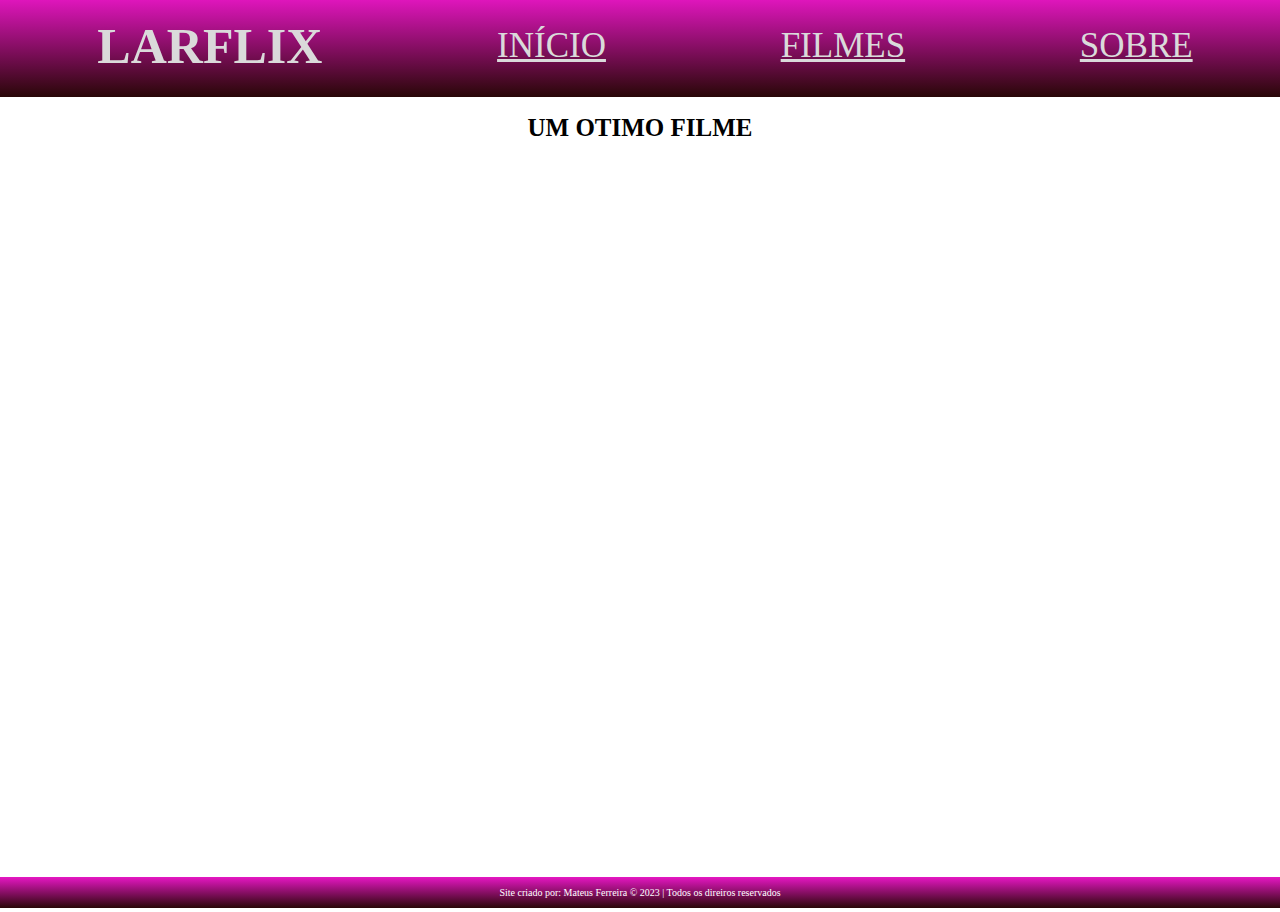
<file: detona.html>
<!DOCTYPE html>
<html>
  <head>
    <meta charset="UTF-8">
    <title>Repositório de Filmes</title>
    <link rel="stylesheet" href="estilo.css">
    <script src="maximizar.js"></script>
  </head>
  <body>
    <header>
      <div class="menu">
        <header>
            <nav>
                <ul>
                    <li><h1 class="logo"><a href="index.html">LARFLIX</a></h1></li>
                    <li><a href="index.html">INÍCIO</a></li>
                    <li><a href="filmes.html">FILMES</a></li>
                    <li><a href="sobre.html">SOBRE</a></li>
                </ul>
            </nav>
        </header>
    </div>
    </header>
    <main>
      <h1>UM OTIMO FILME</h1>
      <div class="video-wrapper">
        <iframe src="https://www.bitchute.com/embed/mUQHrNQsxL7H/" frameborder="0" allowfullscreen></iframe>
      </div>
    </main>
       
    <footer>
      Site criado por: Mateus Ferreira &copy  2023 | Todos os direiros reservados
  </footer>
  </body>
</html>
</file>
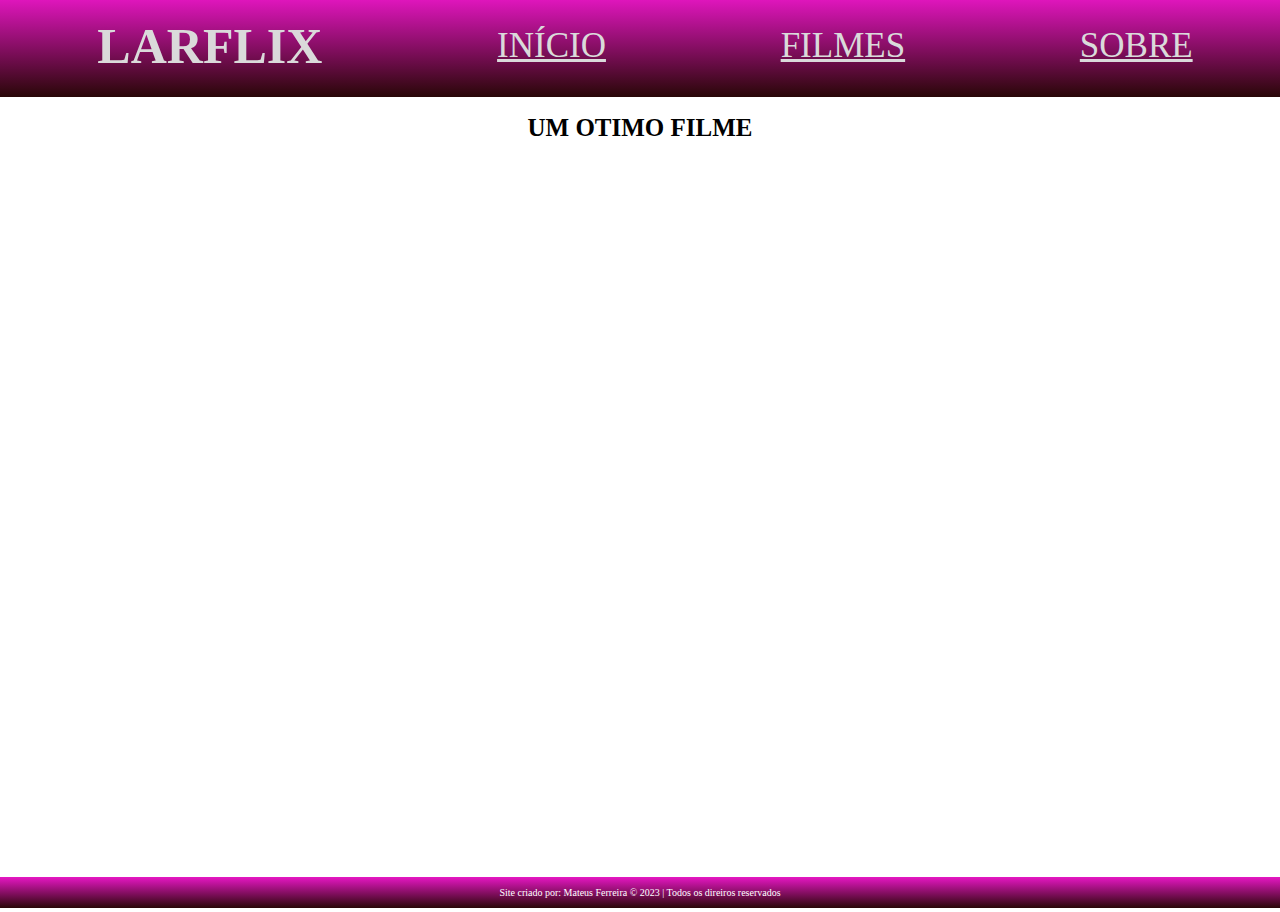
<file: frozen.html>
<!DOCTYPE html>
<html>
  <head>
    <meta charset="UTF-8">
    <title>Repositório de Filmes</title>
    <link rel="stylesheet" href="estilo.css">
    <script src="maximizar.js"></script>
  </head>
  <body>
    <header>
      <div class="menu">
        <header>
            <nav>
                <ul>
                    <li><h1 class="logo"><a href="index.html">LARFLIX</a></h1></li>
                    <li><a href="index.html">INÍCIO</a></li>
                    <li><a href="filmes.html">FILMES</a></li>
                    <li><a href="sobre.html">SOBRE</a></li>
                </ul>
            </nav>
        </header>
    </div>
    </header>
    <main>
      <h1>UM OTIMO FILME</h1>
      <div class="video-wrapper">
        <iframe src="https://www.bitchute.com/embed/83iVKNMnilNn/" frameborder="0" allowfullscreen></iframe>
      </div>      
    </main>
       
    <footer>
      Site criado por: Mateus Ferreira &copy  2023 | Todos os direiros reservados
  </footer>
  </body>
</html>
</file>
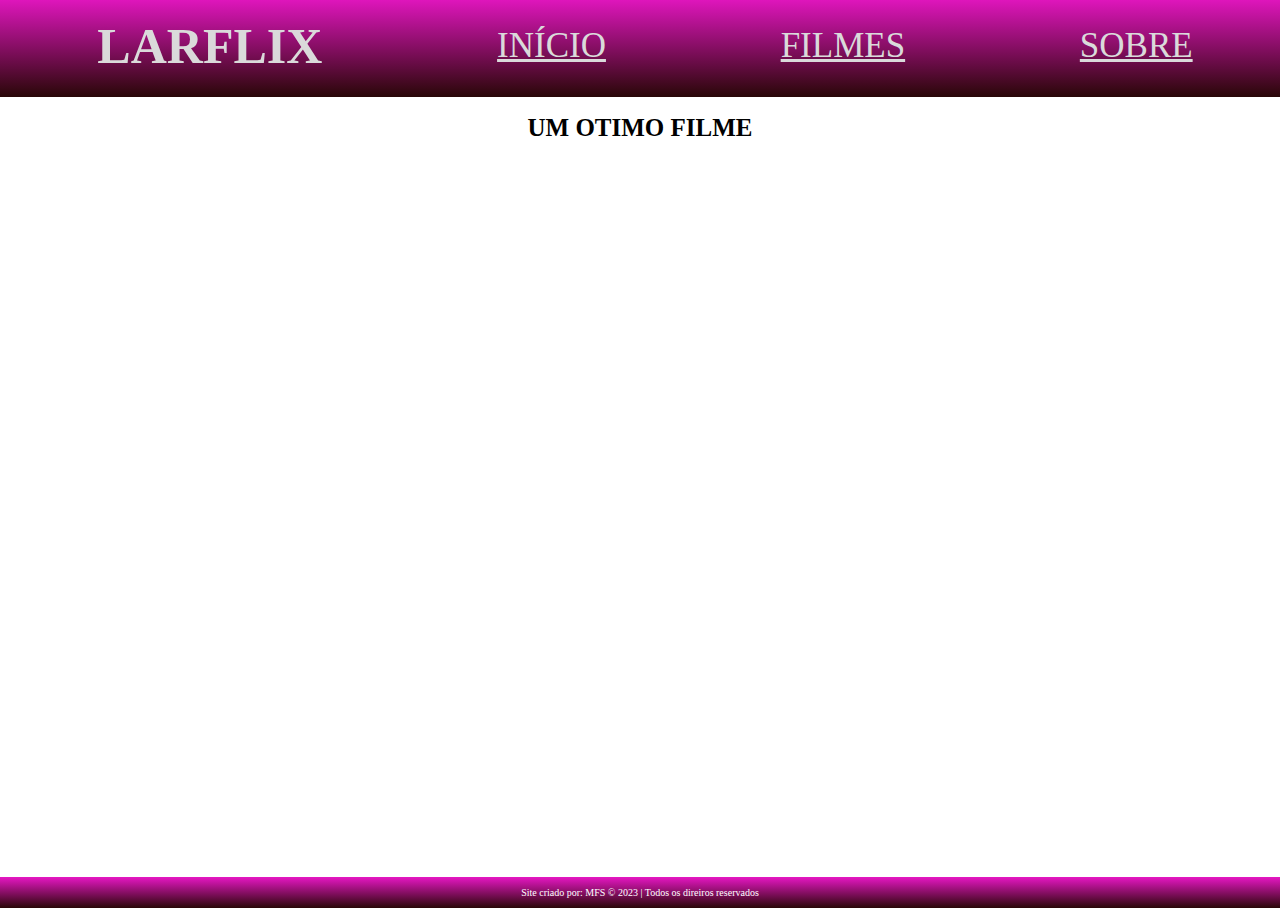
<file: frozenII.html>
<!DOCTYPE html>
<html>
  <head>
    <meta charset="UTF-8">
    <title>Repositório de Filmes</title>
    <link rel="stylesheet" href="estilo.css">
    <script src="maximizar.js"></script>
  </head>
  <body>
    <header>
      <div class="menu">
        <header>
            <nav>
                <ul>
                    <li><h1 class="logo"><a href="index.html">LARFLIX</a></h1></li>
                    <li><a href="index.html">INÍCIO</a></li>
                    <li><a href="filmes.html">FILMES</a></li>
                    <li><a href="sobre.html">SOBRE</a></li>
                </ul>
            </nav>
        </header>
    </div>
    </header>
    <main>
      <h1>UM OTIMO FILME</h1>
      <div class="video-wrapper">
        <iframe width="640" height="360" scrolling="no" frameborder="0" style="border: none;" src="https://www.bitchute.com/embed/9U7s6uIEGFAv/" allowfullscreen></iframe>
      </div>      
    </main>
       
    <footer>
      Site criado por: MFS &copy  2023 | Todos os direiros reservados
  </footer>
  </body>
</html>
</file>
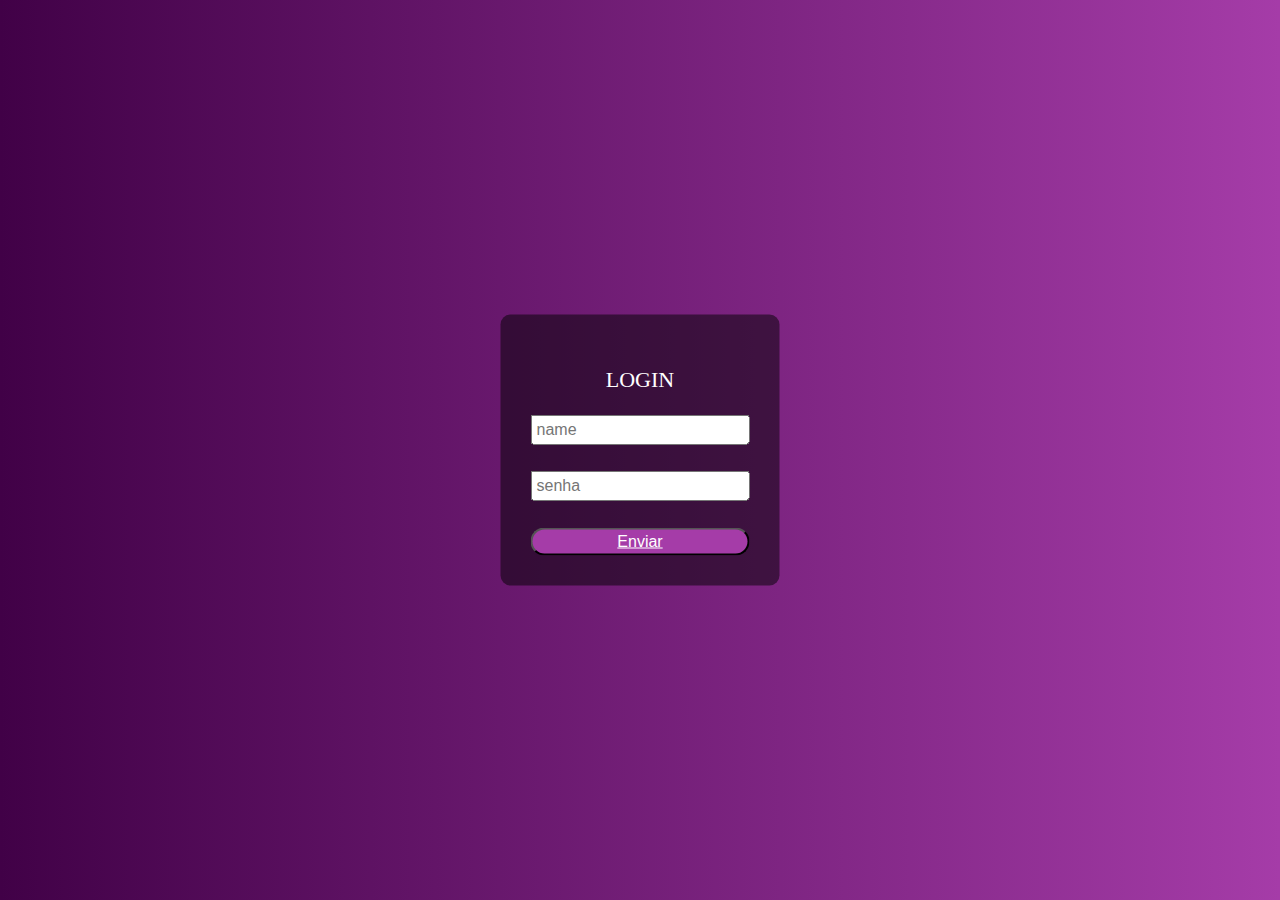
<file: login.html>
<!DOCTYPE html>
<html lang="pt-br">
<head>
    <meta charset="UTF-8">
    <meta http-equiv="X-UA-Compatible" content="IE=edge">
    <meta name="viewport" content="width=device-width, initial-scale=1.0">
    <title>LARFLIX</title>
    <link rel="stylesheet" href="login.css">
</head>
<body>
    <div class="login">
        <P>LOGIN</P>
        <input type="text" placeholder="name">
        <br><br>
        <input type="password"  placeholder="senha">
        <br><br>
        <button><a href="index.html" target="_self">Enviar</a></button>
    </div>  
</body>
</html>
</file>
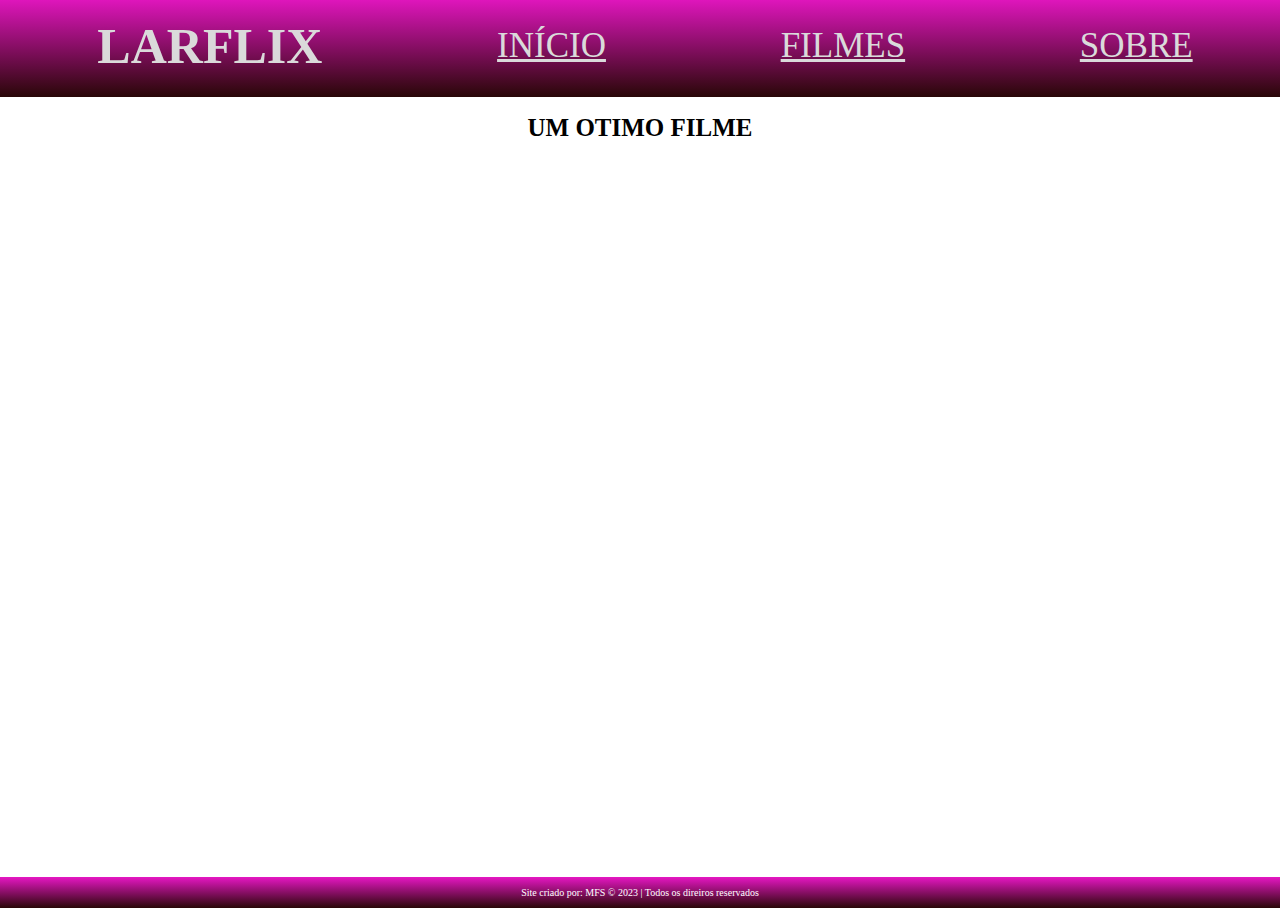
<file: malevola.html>
<!DOCTYPE html>
<html>
  <head>
    <meta charset="UTF-8">
    <title>Repositório de Filmes</title>
    <link rel="stylesheet" href="estilo.css">
    <script src="maximizar.js"></script>
  </head>
  <body>
    <header>
      <div class="menu">
        <header>
            <nav>
                <ul>
                    <li><h1 class="logo"><a href="index.html">LARFLIX</a></h1></li>
                    <li><a href="index.html">INÍCIO</a></li>
                    <li><a href="filmes.html">FILMES</a></li>
                    <li><a href="sobre.html">SOBRE</a></li>
                </ul>
            </nav>
        </header>
    </div>
    </header>
    <main>
      <h1>UM OTIMO FILME</h1>
      <div class="video-wrapper">
        <iframe width="640" height="360" scrolling="no" frameborder="0" style="border: none;" src="https://www.bitchute.com/embed/bZtPpmB6sKyv/" allowfullscreen></iframe>
    </main>  
    <footer>
      Site criado por: MFS &copy  2023 | Todos os direiros reservados
  </footer>
  </body>
</html>
</file>
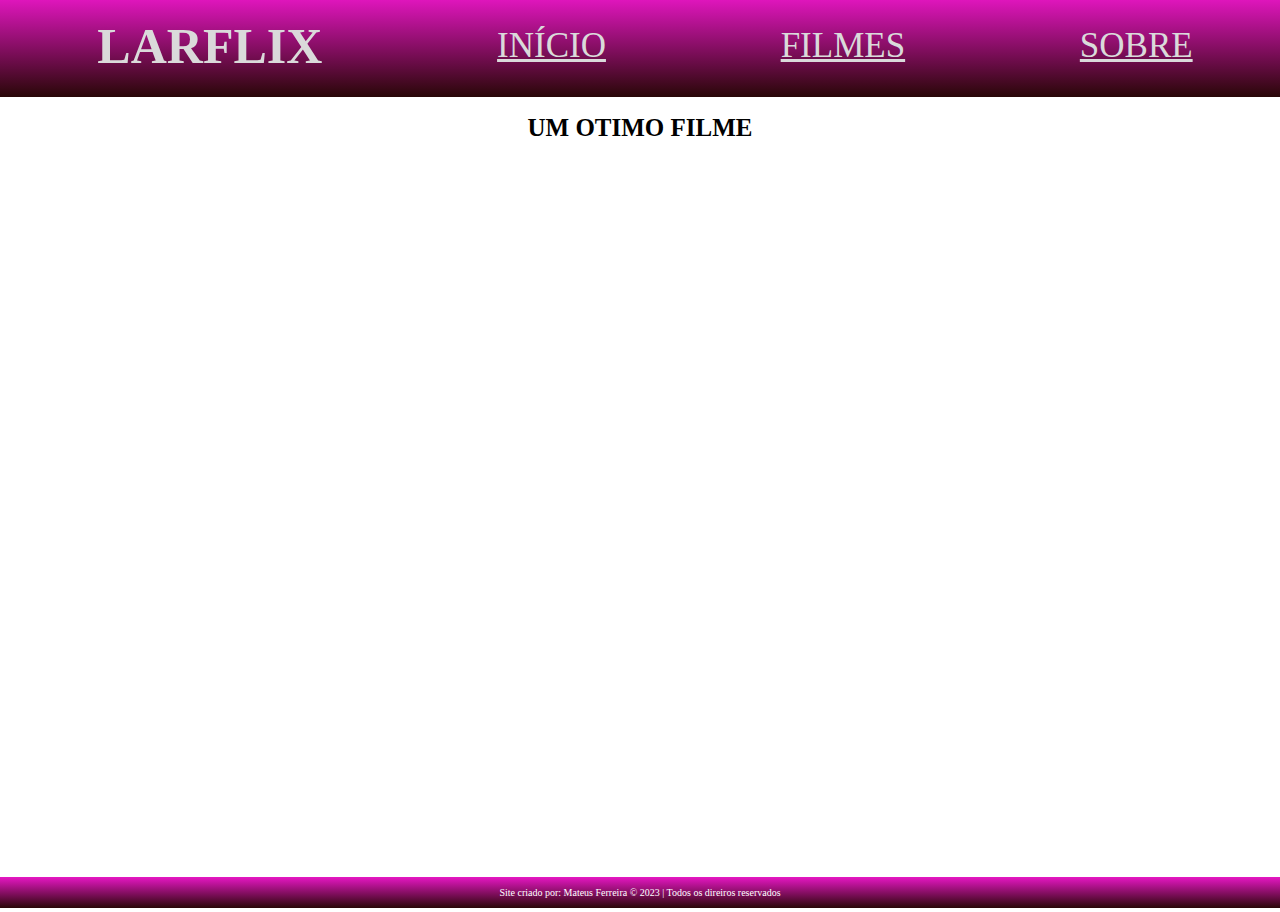
<file: moana.html>
<!DOCTYPE html>
<html>
  <head>
    <meta charset="UTF-8">
    <title>Repositório de Filmes</title>
    <link rel="stylesheet" href="estilo.css">
    <script src="maximizar.js"></script>
  </head>
  <body>
    <header>
      <div class="menu">
        <header>
            <nav>
                <ul>
                    <li><h1 class="logo"><a href="index.html">LARFLIX</a></h1></li>
                    <li><a href="index.html">INÍCIO</a></li>
                    <li><a href="filmes.html">FILMES</a></li>
                    <li><a href="sobre.html">SOBRE</a></li>
                </ul>
            </nav>
        </header>
    </div>
    </header>
    <main>
      <h1>UM OTIMO FILME</h1>
      <div class="video-wrapper">
        <iframe width="640" height="360" scrolling="no" frameborder="0" style="border: none;" src="https://www.bitchute.com/embed/NBMrgiujTRkp/" allowfullscreen></iframe>
      </div>      
    </main>
    <footer>
      Site criado por: Mateus Ferreira &copy  2023 | Todos os direiros reservados
  </footer>
  </body>
</html>
</file>
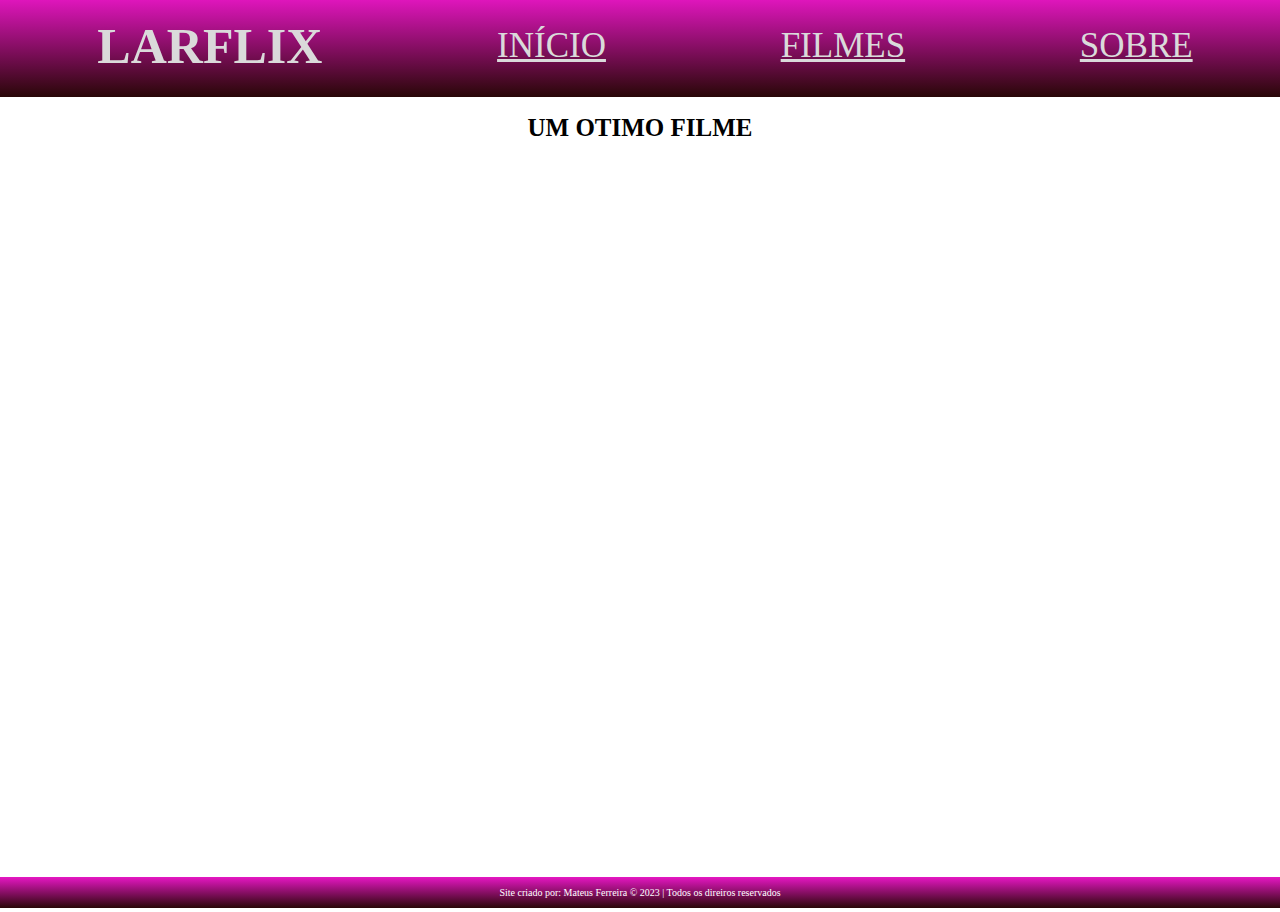
<file: mulan.html>
<!DOCTYPE html>
<html>
  <head>
    <meta charset="UTF-8">
    <title>Repositório de Filmes</title>
    <link rel="stylesheet" href="estilo.css">
    <script src="maximizar.js"></script>
  </head>
  <body>
    <header>
      <div class="menu">
        <header>
            <nav>
                <ul>
                    <li><h1 class="logo"><a href="index.html">LARFLIX</a></h1></li>
                    <li><a href="index.html">INÍCIO</a></li>
                    <li><a href="filmes.html">FILMES</a></li>
                    <li><a href="sobre.html">SOBRE</a></li>
                </ul>
            </nav>
        </header>
    </div>
    </header>
    <main>
      <h1>UM OTIMO FILME</h1>
      <div class="video-wrapper">
        <iframe width="640" height="360" scrolling="no" frameborder="0" style="border: none;" src="https://www.bitchute.com/embed/JXxWFsjgXJv8/" allowfullscreen></iframe>
    </main>
       
    <footer>
      Site criado por: Mateus Ferreira &copy  2023 | Todos os direiros reservados
  </footer>
  </body>
</html>
</file>
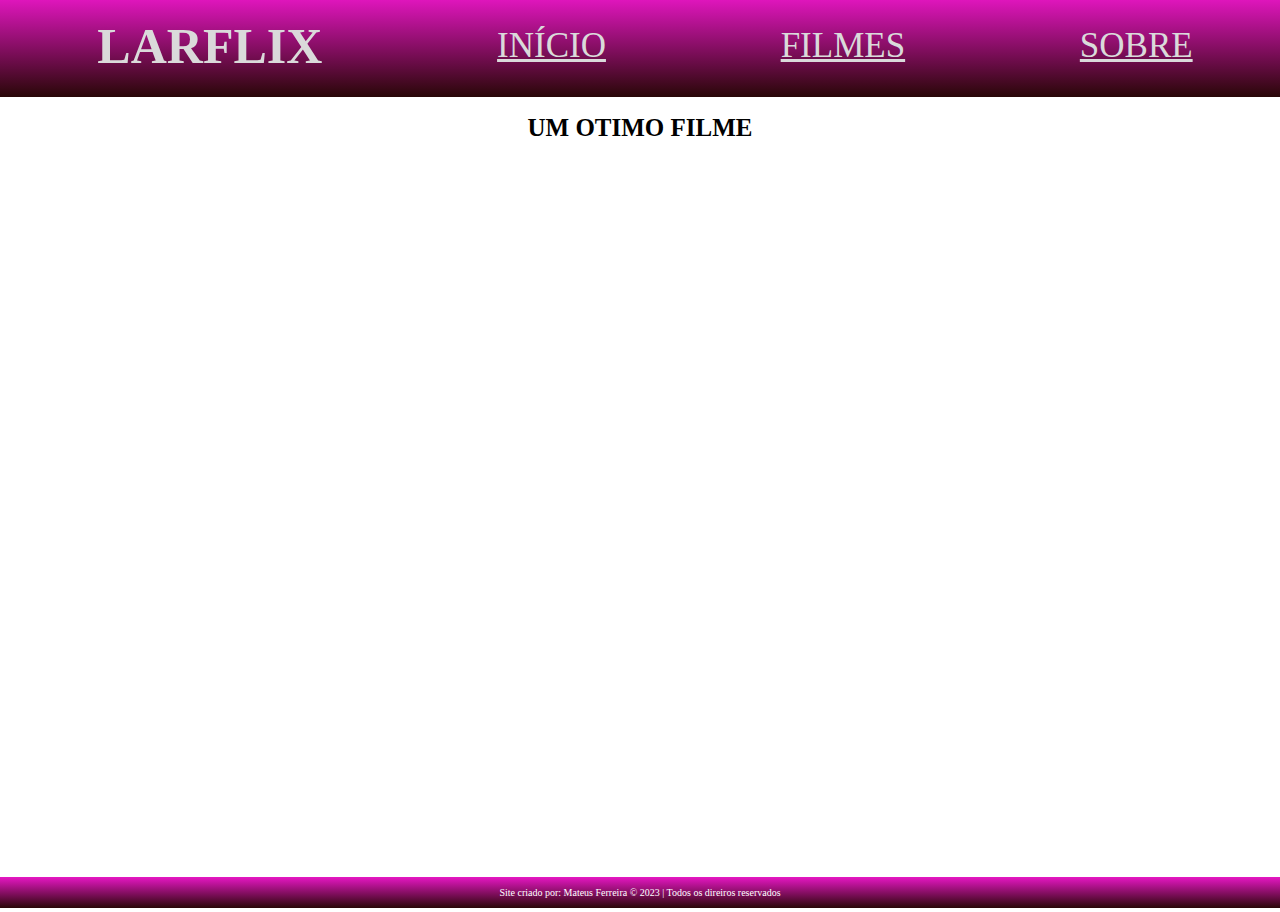
<file: mulan2.html>
<!DOCTYPE html>
<html>
  <head>
    <meta charset="UTF-8">
    <title>Repositório de Filmes</title>
    <link rel="stylesheet" href="estilo.css">
    <script src="maximizar.js"></script>
  </head>
  <body>
    <header>
      <div class="menu">
        <header>
            <nav>
                <ul>
                    <li><h1 class="logo"><a href="index.html">LARFLIX</a></h1></li>
                    <li><a href="index.html">INÍCIO</a></li>
                    <li><a href="filmes.html">FILMES</a></li>
                    <li><a href="sobre.html">SOBRE</a></li>
                </ul>
            </nav>
        </header>
    </div>
    </header>
    <main>
      <h1>UM OTIMO FILME</h1>
      <div class="video-wrapper">
        <iframe width="640" height="360" scrolling="no" frameborder="0" style="border: none;" src="https://www.bitchute.com/embed/497J3pI1VWDV/" allowfullscreen></iframe>
    </main>
       
    <footer>
      Site criado por: Mateus Ferreira &copy  2023 | Todos os direiros reservados
  </footer>
  </body>
</html>
</file>
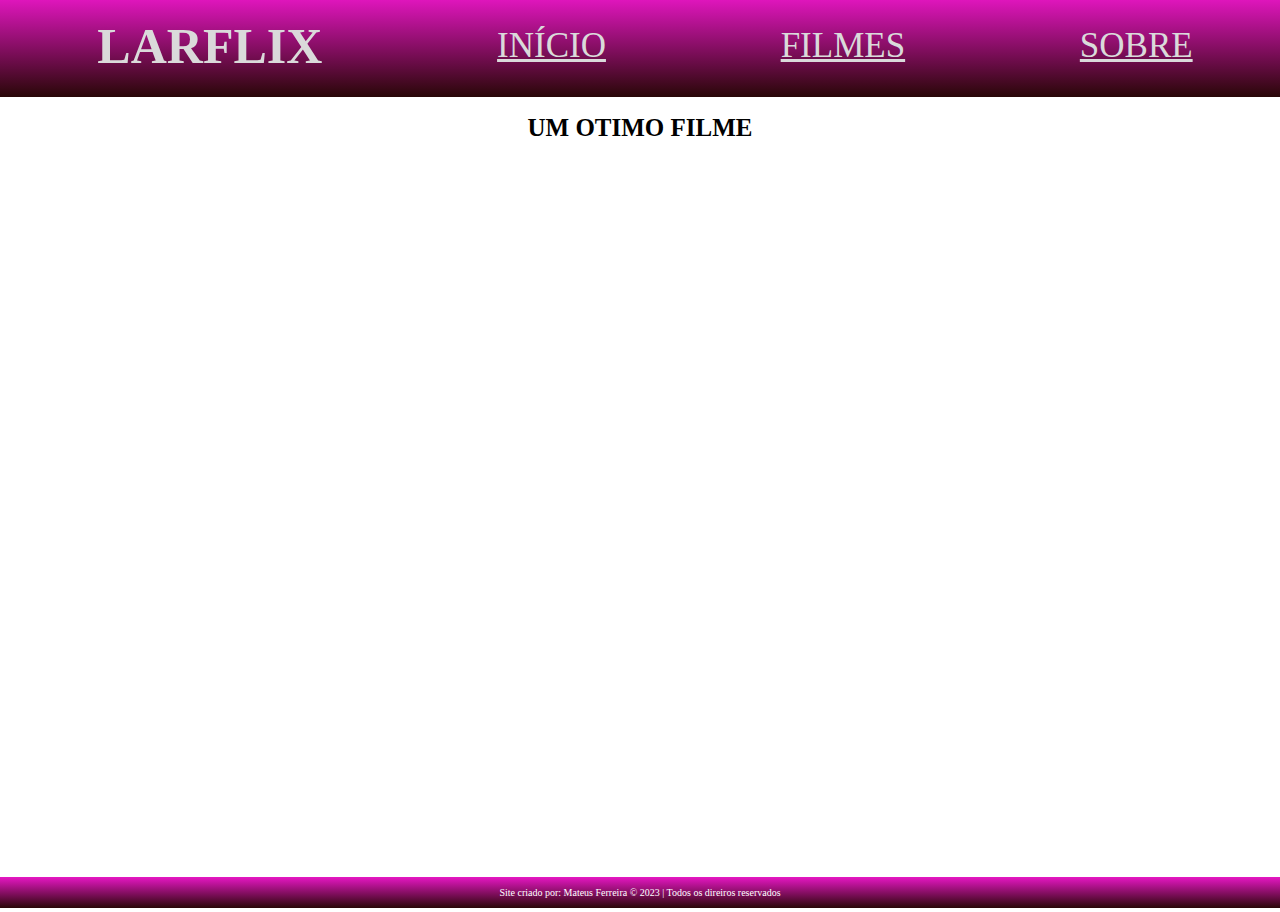
<file: SA.html>
<!DOCTYPE html>
<html>
  <head>
    <meta charset="UTF-8">
    <title>Repositório de Filmes</title>
    <link rel="stylesheet" href="estilo.css">
    <script src="maximizar.js"></script>
  </head>
  <body>
    <header>
      <div class="menu">
        <header>
            <nav>
                <ul>
                    <li><h1 class="logo"><a href="/index.html">LARFLIX</a></h1></li>
                    <li><a href="/index.html">INÍCIO</a></li>
                    <li><a href="/filmes.html">FILMES</a></li>
                    <li><a href="/sobre.html">SOBRE</a></li>
                </ul>
            </nav>
        </header>
    </div>
    </header>
    <main>
      <h1>UM OTIMO FILME</h1>
      <div class="video-wrapper">
        <iframe width="640" height="360" scrolling="no" frameborder="0" style="border: none;" src="https://www.bitchute.com/embed/Ycu1XkfAFTz9/" allowfullscreen></iframe>
    </main>
       
    <footer>
      Site criado por: Mateus Ferreira &copy  2023 | Todos os direiros reservados
  </footer>
  </body>
</html>
</file>
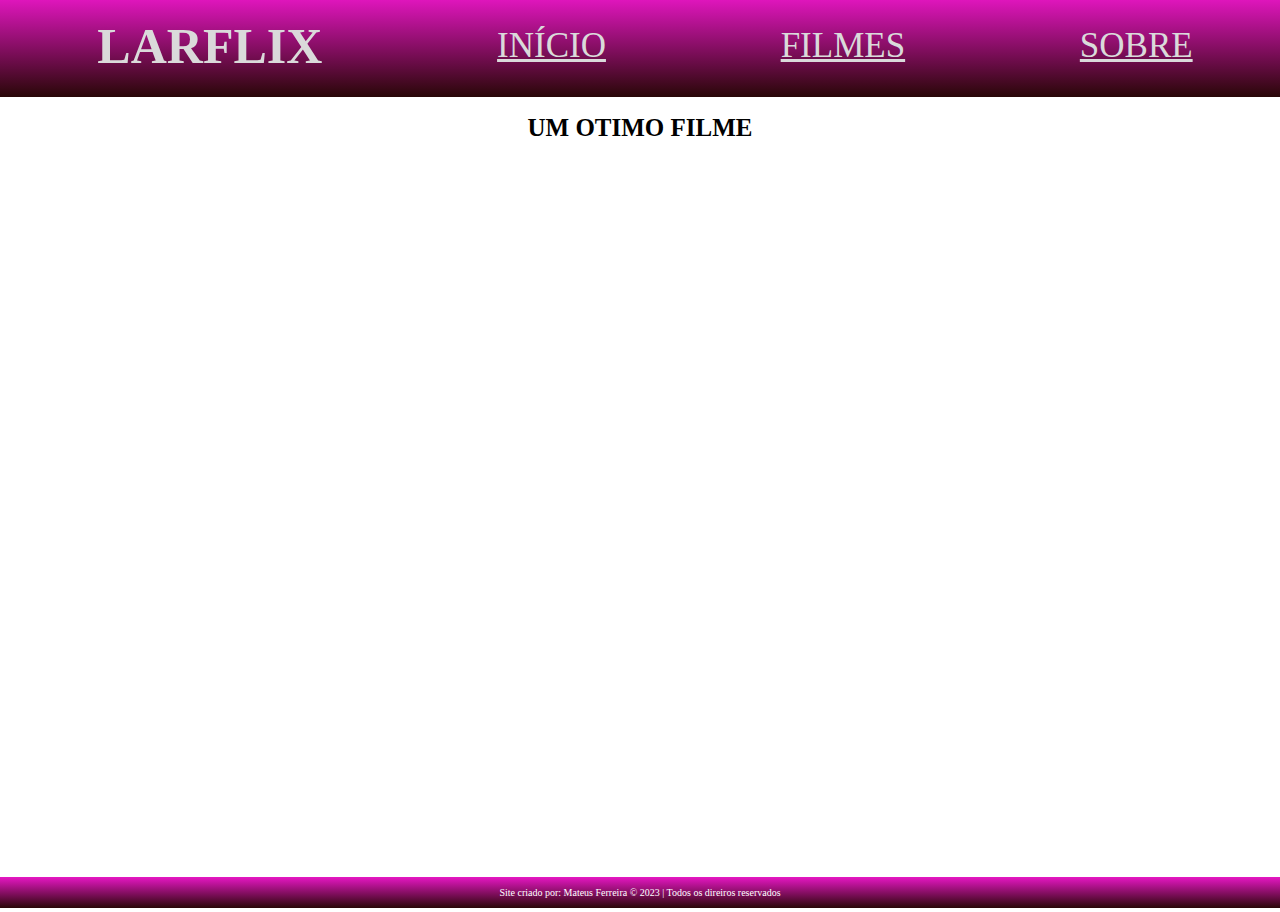
<file: toystory.html>
<!DOCTYPE html>
<html>
  <head>
    <meta charset="UTF-8">
    <title>Repositório de Filmes</title>
    <link rel="stylesheet" href="estilo.css">
    <script src="maximizar.js"></script>
  </head>
  <body>
    <header>
      <div class="menu">
        <header>
            <nav>
                <ul>
                    <li><h1 class="logo"><a href="index.html">LARFLIX</a></h1></li>
                    <li><a href="index.html">INÍCIO</a></li>
                    <li><a href="filmes.html">FILMES</a></li>
                    <li><a href="sobre.html">SOBRE</a></li>
                </ul>
            </nav>
        </header>
    </div>
    </header>
    <main>
      <h1>UM OTIMO FILME</h1>
      <div class="video-wrapper">
        <iframe src="https://www.bitchute.com/embed/8MyKWGCtif48/" frameborder="0" allowfullscreen></iframe>
      </div>      
    </main>
    <footer>
      Site criado por: Mateus Ferreira &copy  2023 | Todos os direiros reservados
  </footer>
  </body>
</html>
</file>
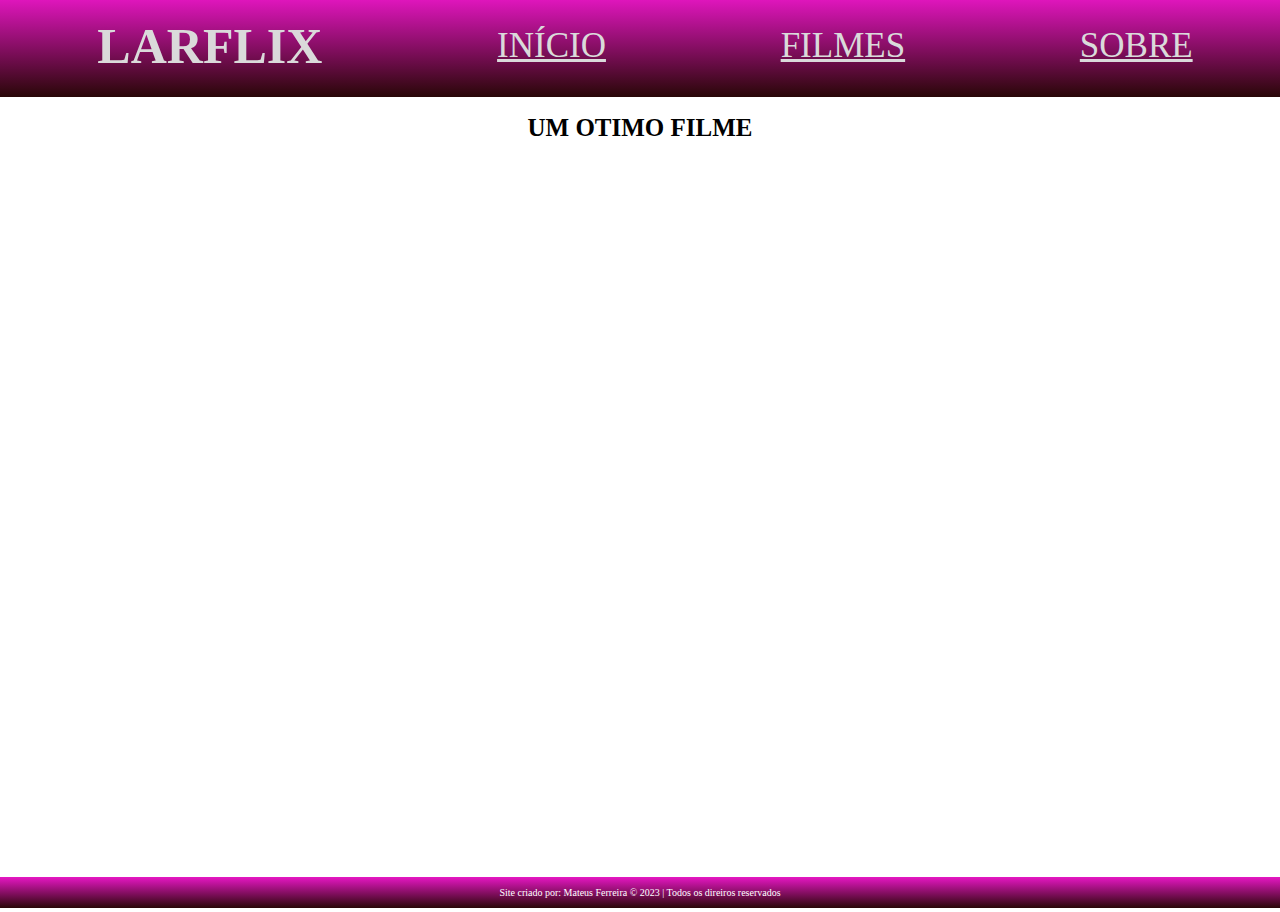
<file: vaca.html>
<!DOCTYPE html>
<html>
  <head>
    <meta charset="UTF-8">
    <title>Repositório de Filmes</title>
    <link rel="stylesheet" href="estilo.css">
    <script src="maximizar.js"></script>
  </head>
  <body>
    <header>
      <div class="menu">
        <header>
            <nav>
                <ul>
                    <li><h1 class="logo"><a href="index.html">LARFLIX</a></h1></li>
                    <li><a href="index.html">INÍCIO</a></li>
                    <li><a href="filmes.html">FILMES</a></li>
                    <li><a href="sobre.html">SOBRE</a></li>
                </ul>
            </nav>
        </header>
    </div>
    </header>
    <main>
      <h1>UM OTIMO FILME</h1>
      <div class="video-wrapper">
        <iframe width="640" height="360" scrolling="no" frameborder="0" style="border: none;" src="https://www.bitchute.com/embed/zhY0NdmRE73d/" allowfullscreen></iframe>
    </main>
       
    <footer>
      Site criado por: Mateus Ferreira &copy  2023 | Todos os direiros reservados
  </footer>
  </body>
</html>
</file>
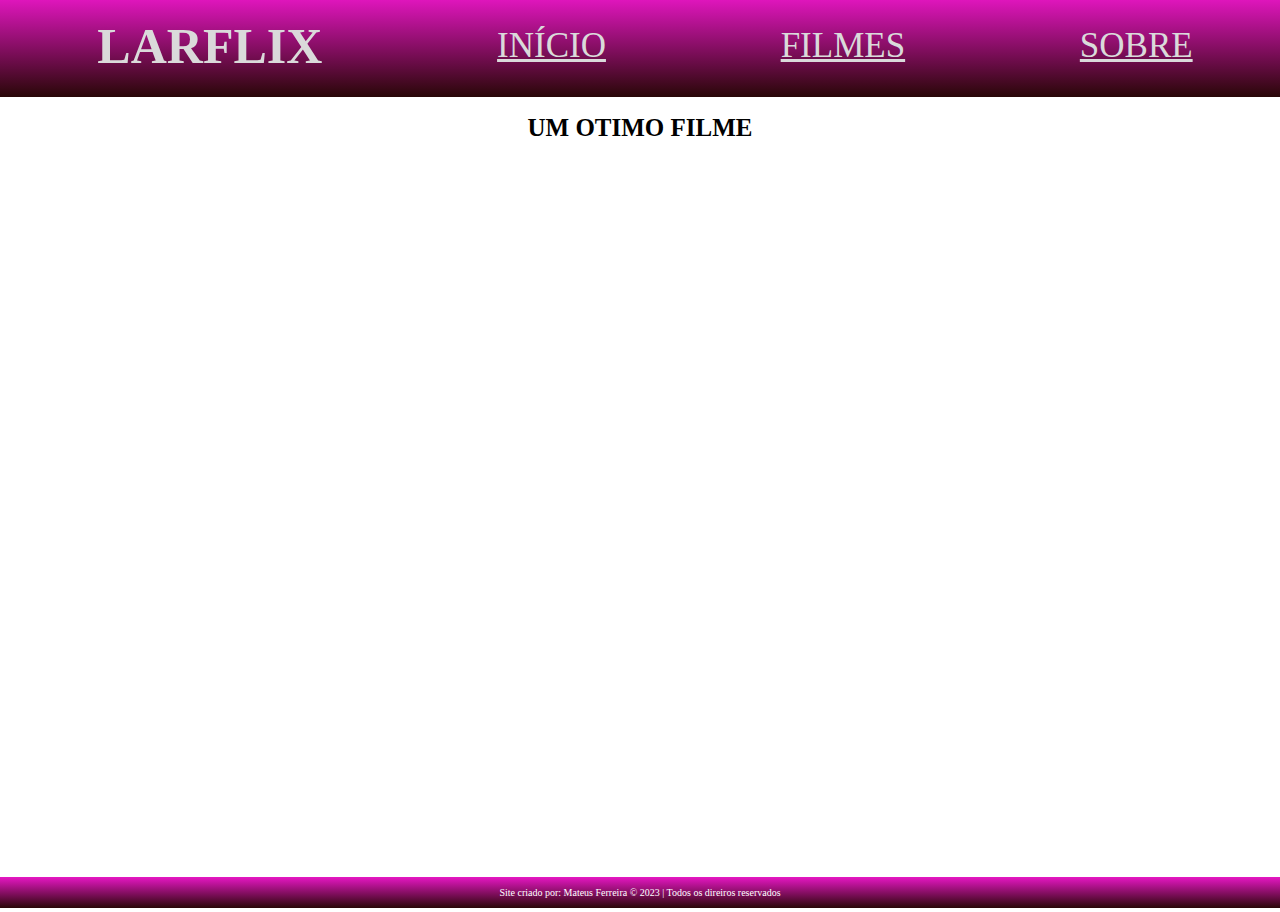
<file: valiant.html>
<!DOCTYPE html>
<html>
  <head>
    <meta charset="UTF-8">
    <title>Repositório de Filmes</title>
    <link rel="stylesheet" href="estilo.css">
    <script src="maximizar.js"></script>
  </head>
  <body>
    <header>
      <div class="menu">
        <header>
            <nav>
                <ul>
                    <li><h1 class="logo"><a href="index.html">LARFLIX</a></h1></li>
                    <li><a href="index.html">INÍCIO</a></li>
                    <li><a href="filmes.html">FILMES</a></li>
                    <li><a href="sobre.html">SOBRE</a></li>
                </ul>
            </nav>
        </header>
    </div>
    </header>
    <main>
      <h1>UM OTIMO FILME</h1>
      <div class="video-wrapper">
        <iframe width="640" height="360" scrolling="no" frameborder="0" style="border: none;" src="https://www.bitchute.com/embed/3Qo3pYcaHnHI/" allowfullscreen></iframe>
      </div>
    </main>
       
    <footer>
      Site criado por: Mateus Ferreira &copy  2023 | Todos os direiros reservados
  </footer>
  </body>
</html>
</file>
<file: estilo.css>
body {
  margin: 0;
  padding: 0;
  font-family: serif Georgia, 'Times New Roman', Times, serif;}

/* inicio do modelo responsivo do menu*/

.menu header nav ul {
  display: flex;
  justify-content: space-around;
}

.menu nav {
  margin-top: -20px;
  
}

.menu li {
  display: flex;
}

.menu a {
  font-size: 35px;
  color: #dadada;
  margin: 30px 0 20px 0px;
}

.descricao {
  border: 1px solid #a52c9f;
  padding: 20px;
  text-align: center;
}

.descricao p {
  font-size: 15px;
}

.logo {
  margin-left: -50px;
  color: #012330;

}

.logo a { 
  text-decoration: none;
  font-size: 50px;
  margin-left: 20px;
}

.logo a:hover { 
  background-color: #a52c9f;
  color: #ffffff;
 
}

header {
  background-image: linear-gradient(to bottom, #e616c3, #290707);
  background-color: #d59bf0;
  color: white;
}

/* final  do modelo responsivo do menu*/

  main {
    margin: 1em;
  }
  
  main h1 {
    font-size: 25px;
  }

  main h2 {
    margin: 20px;
  }
  section {
    display: flex;
    flex-wrap: wrap;
  }
  
  .filme {
    width: 200px;
    margin: 1em;
    border: 1px solid #ccc;
    box-shadow: 3px 3px 3px #ccc;
    overflow: hidden;
  }
  
  .filme img {
    width: 100%;
    height: 250px;
    object-fit: cover;
  }
  
  .filme h2 {
    margin: 0.5em;
  }
  
  .filme p {
    margin: 0.5em;
  }
  
  footer {
    background-image: linear-gradient(to bottom, #e616c3, #290707);
    margin: 0px 0;
    padding: 10px 0px 10px 0px;
    color: #fff;
    text-align: center;
    font-size: 10px;
}

main  {
  text-align: center;
  font-size: 12px;
  font-family: serif;
}


.video-wrapper {
  position: relative;
  width: 100%;
  padding-bottom: 56.25%;
  height: 0;
}

.video-wrapper iframe {
  position: absolute;
  top: 0;
  left: 0;
  width: 100%;
  height: 100%;
}
</file>
<file: login.css>
body {
background-image: linear-gradient(to left, #a53ca8,#410147);

}

.login {
  border: none;
  position: absolute;
  text-align: center;
  padding: 30px;
  color: white;
  top: 50%;
  left: 50%;
  transform: translate(-50%, -50%);
  background-color: rgba(0, 0, 0, 0.5);
  border-radius: 10px;
  font-size: 22px;

}

.login input {
  font-size: 16px;
  padding: 4px;
}

.login button {
  font-size: 16px;
  width: 100%;
  padding: 3px;
  background-color: #a53ca8;
  color: white;
  border-radius: 20px;
  outline: none;
} 

.login a {
  color: white;
}
</file>
